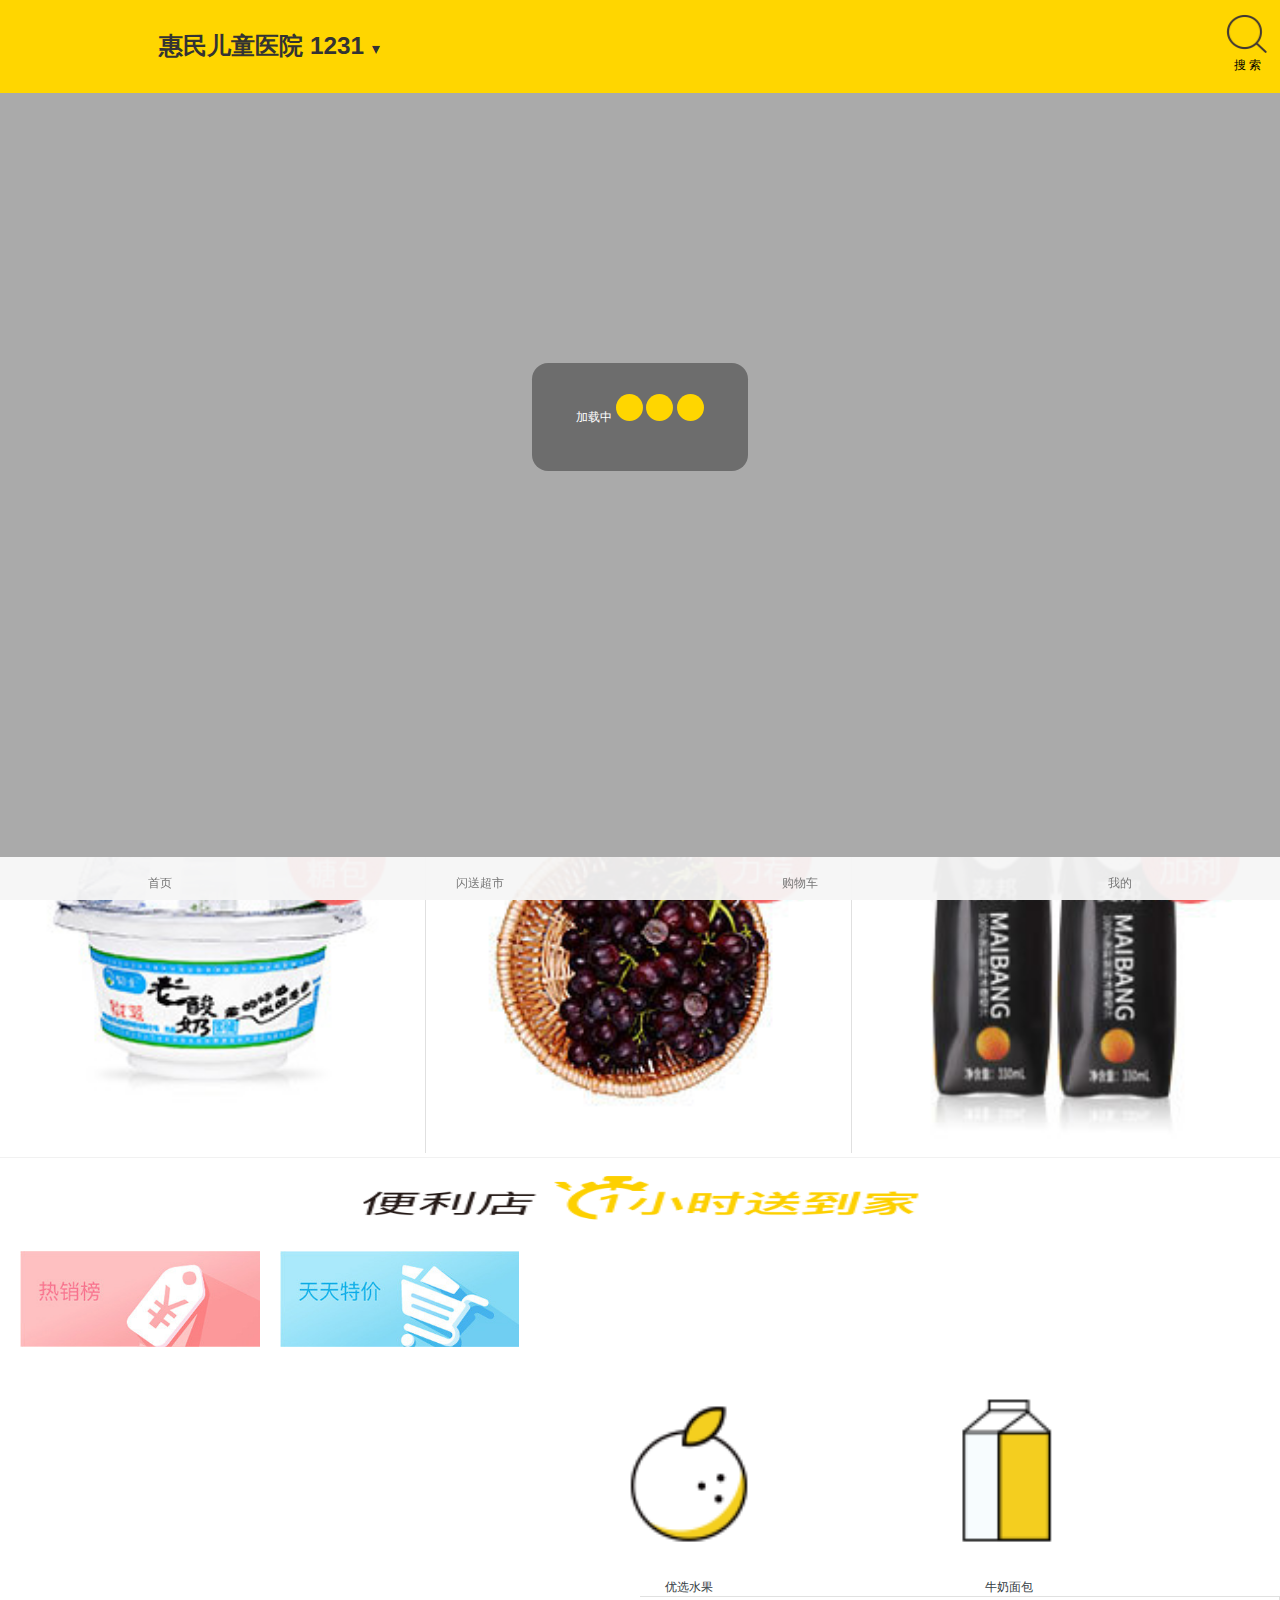
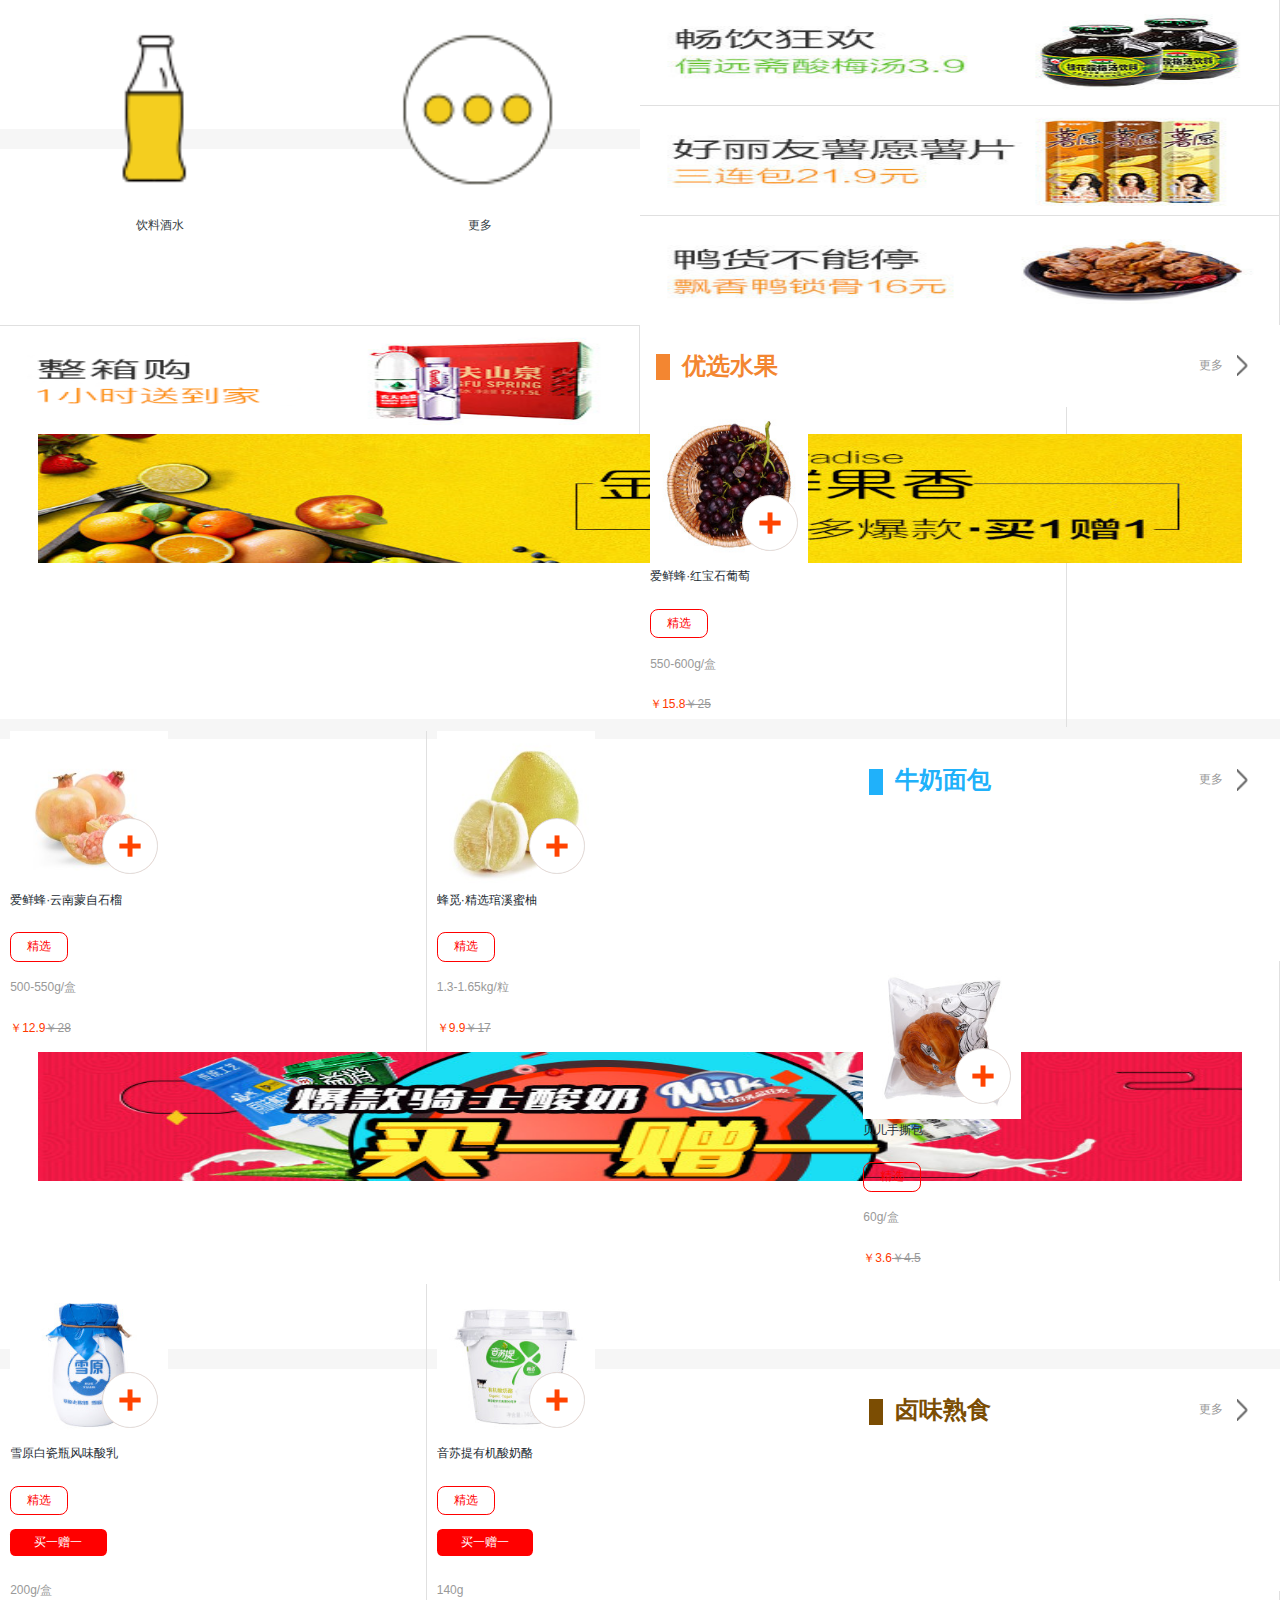
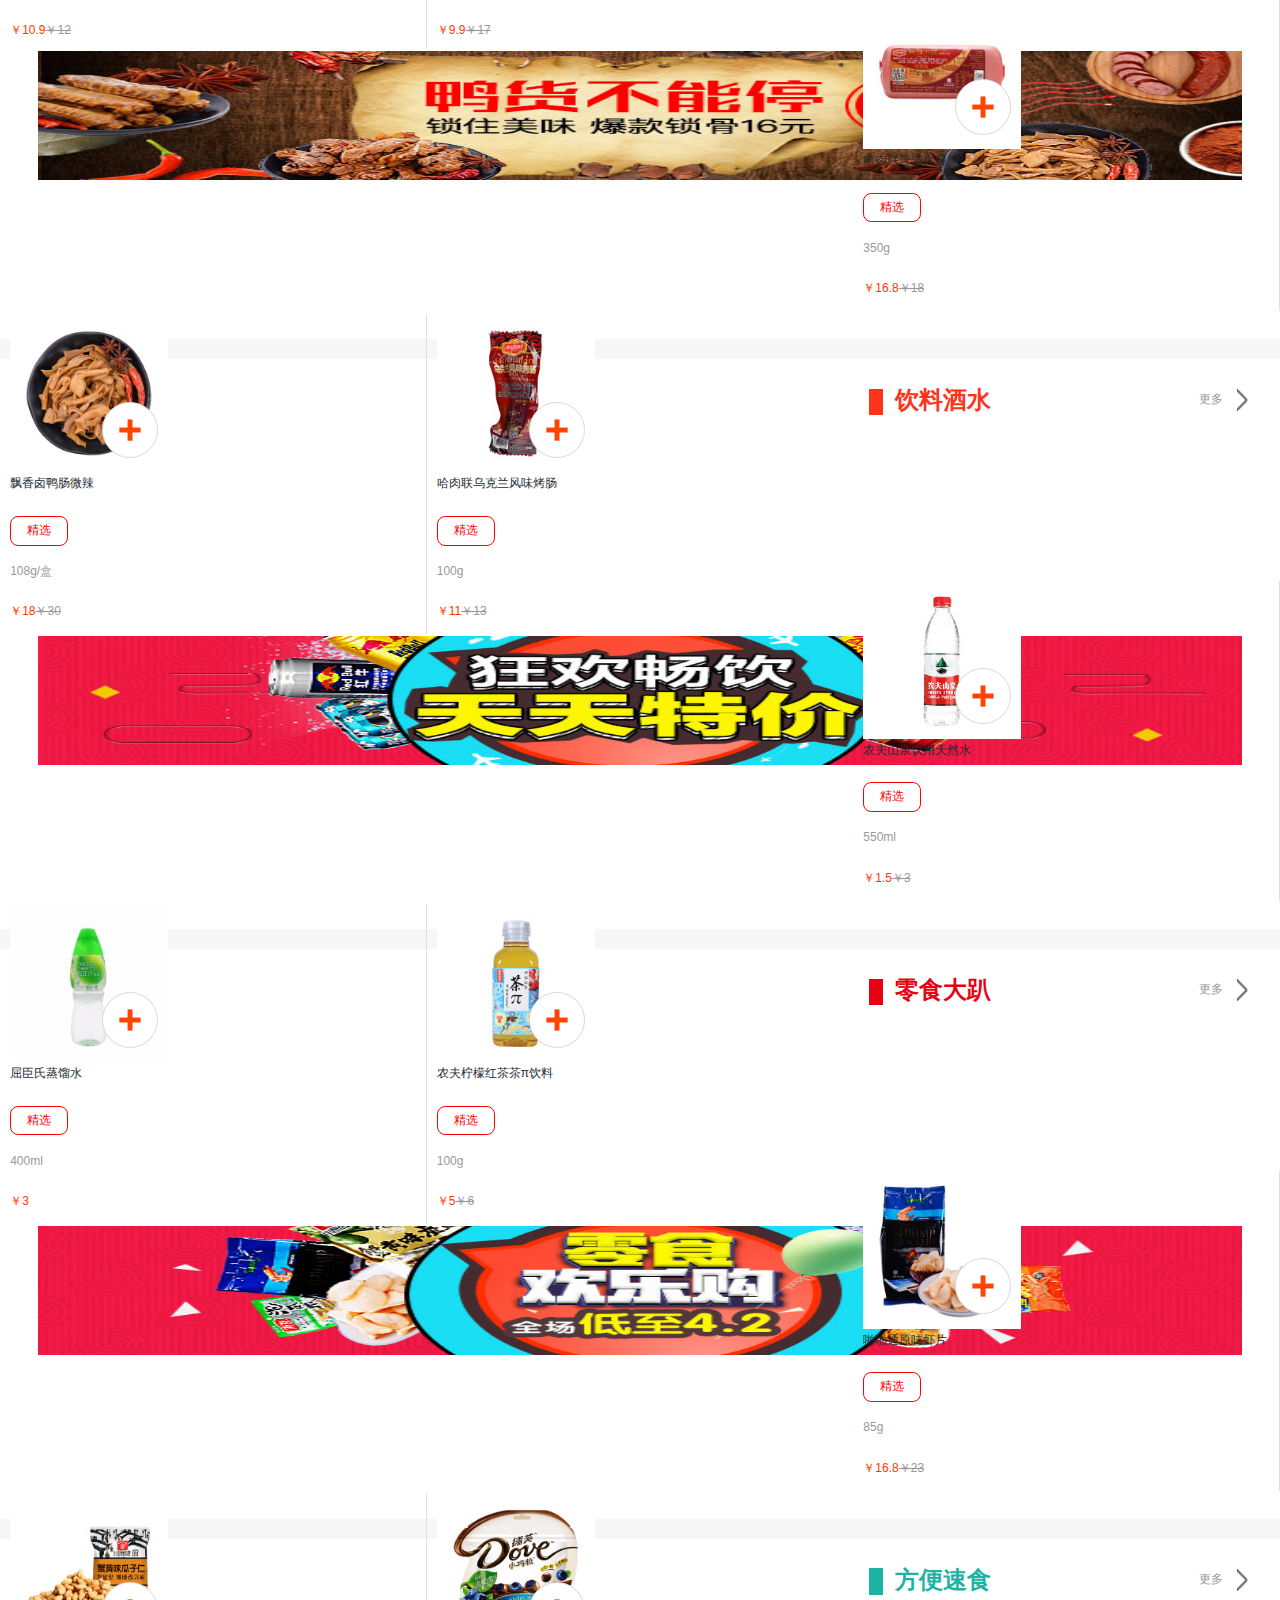
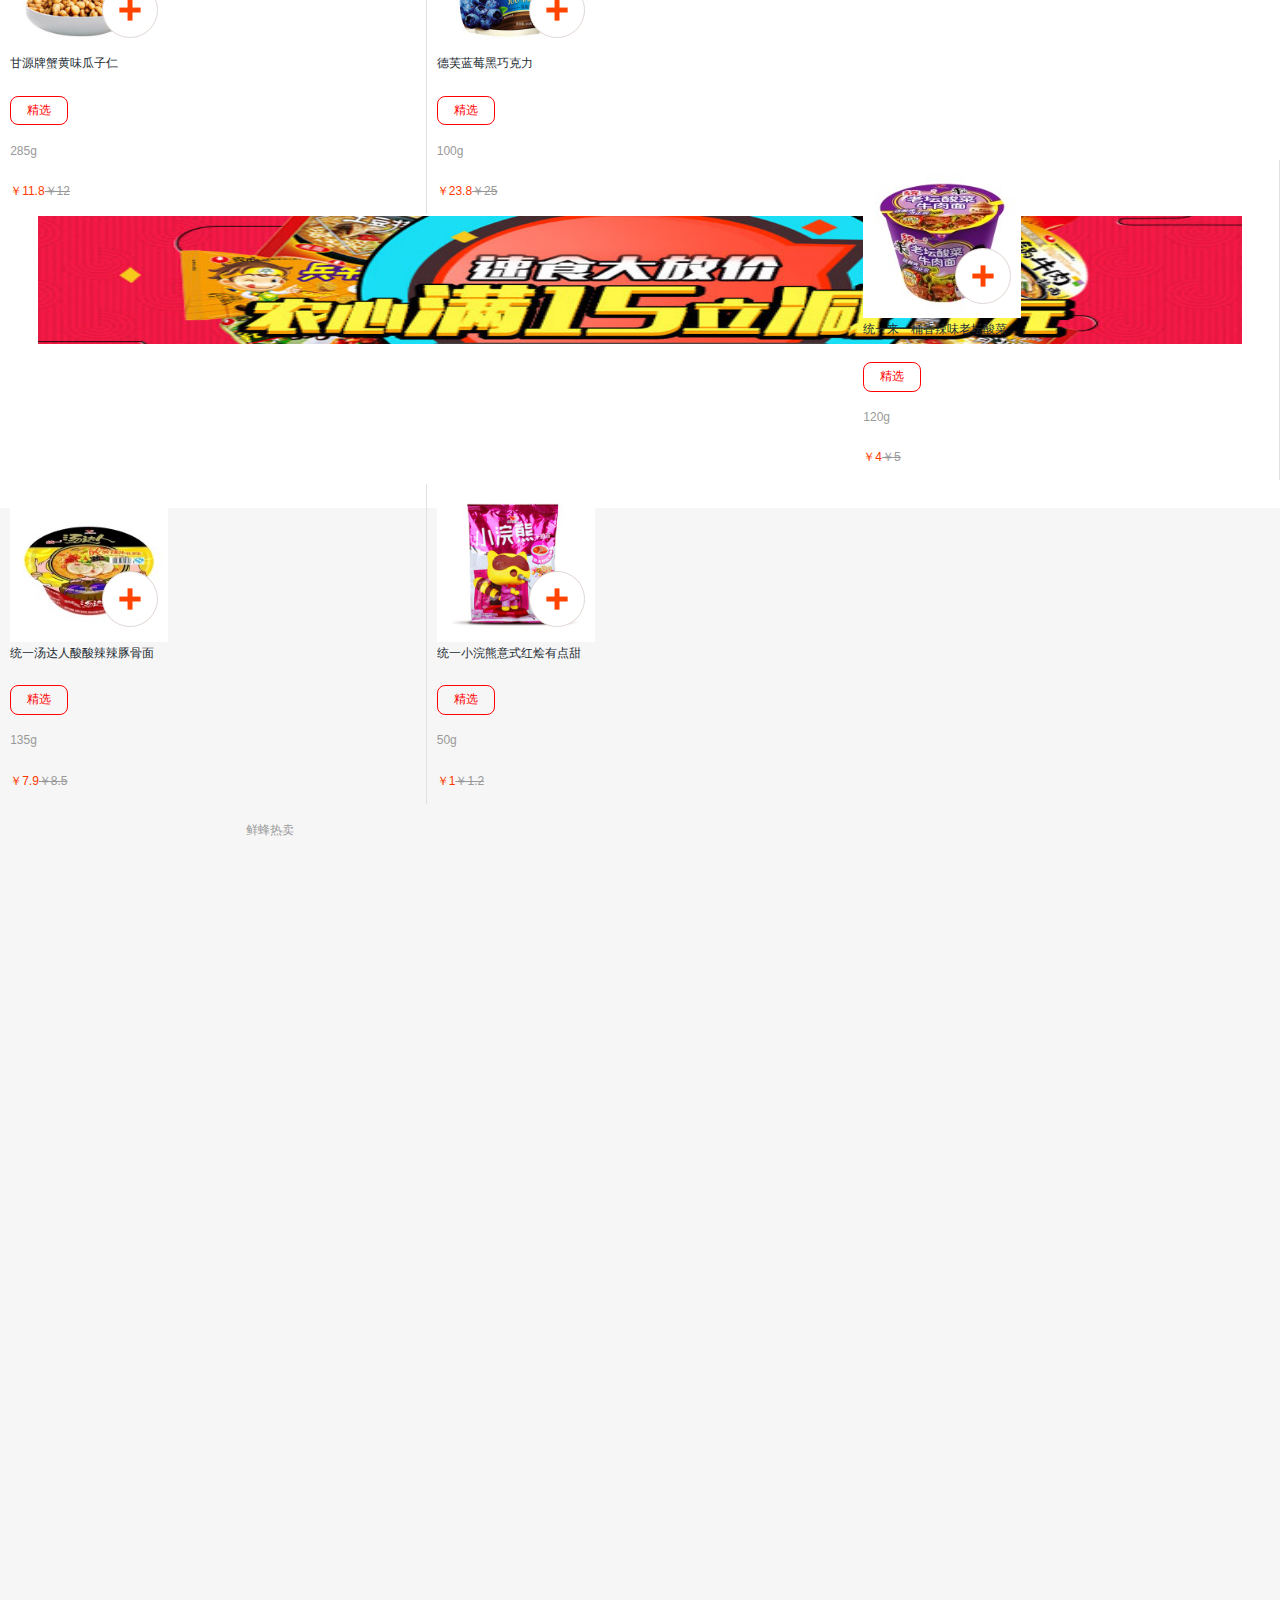
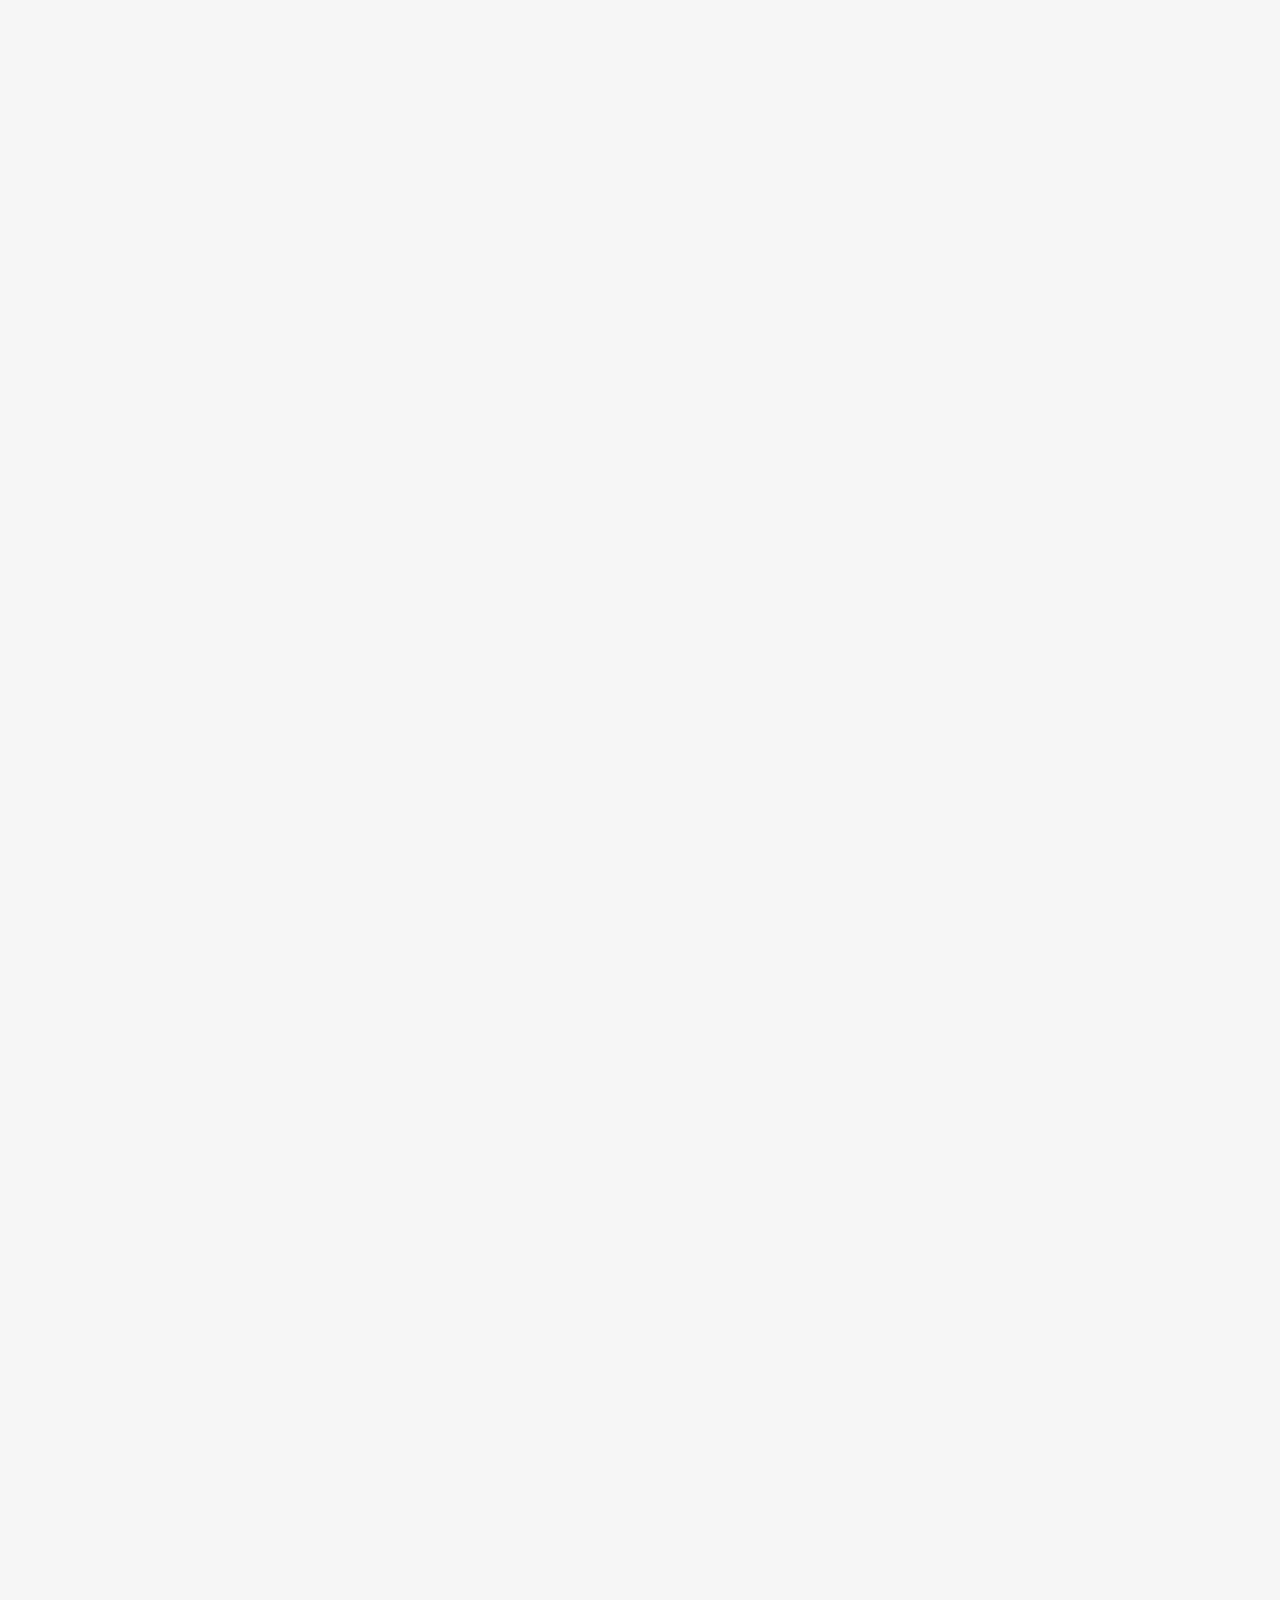
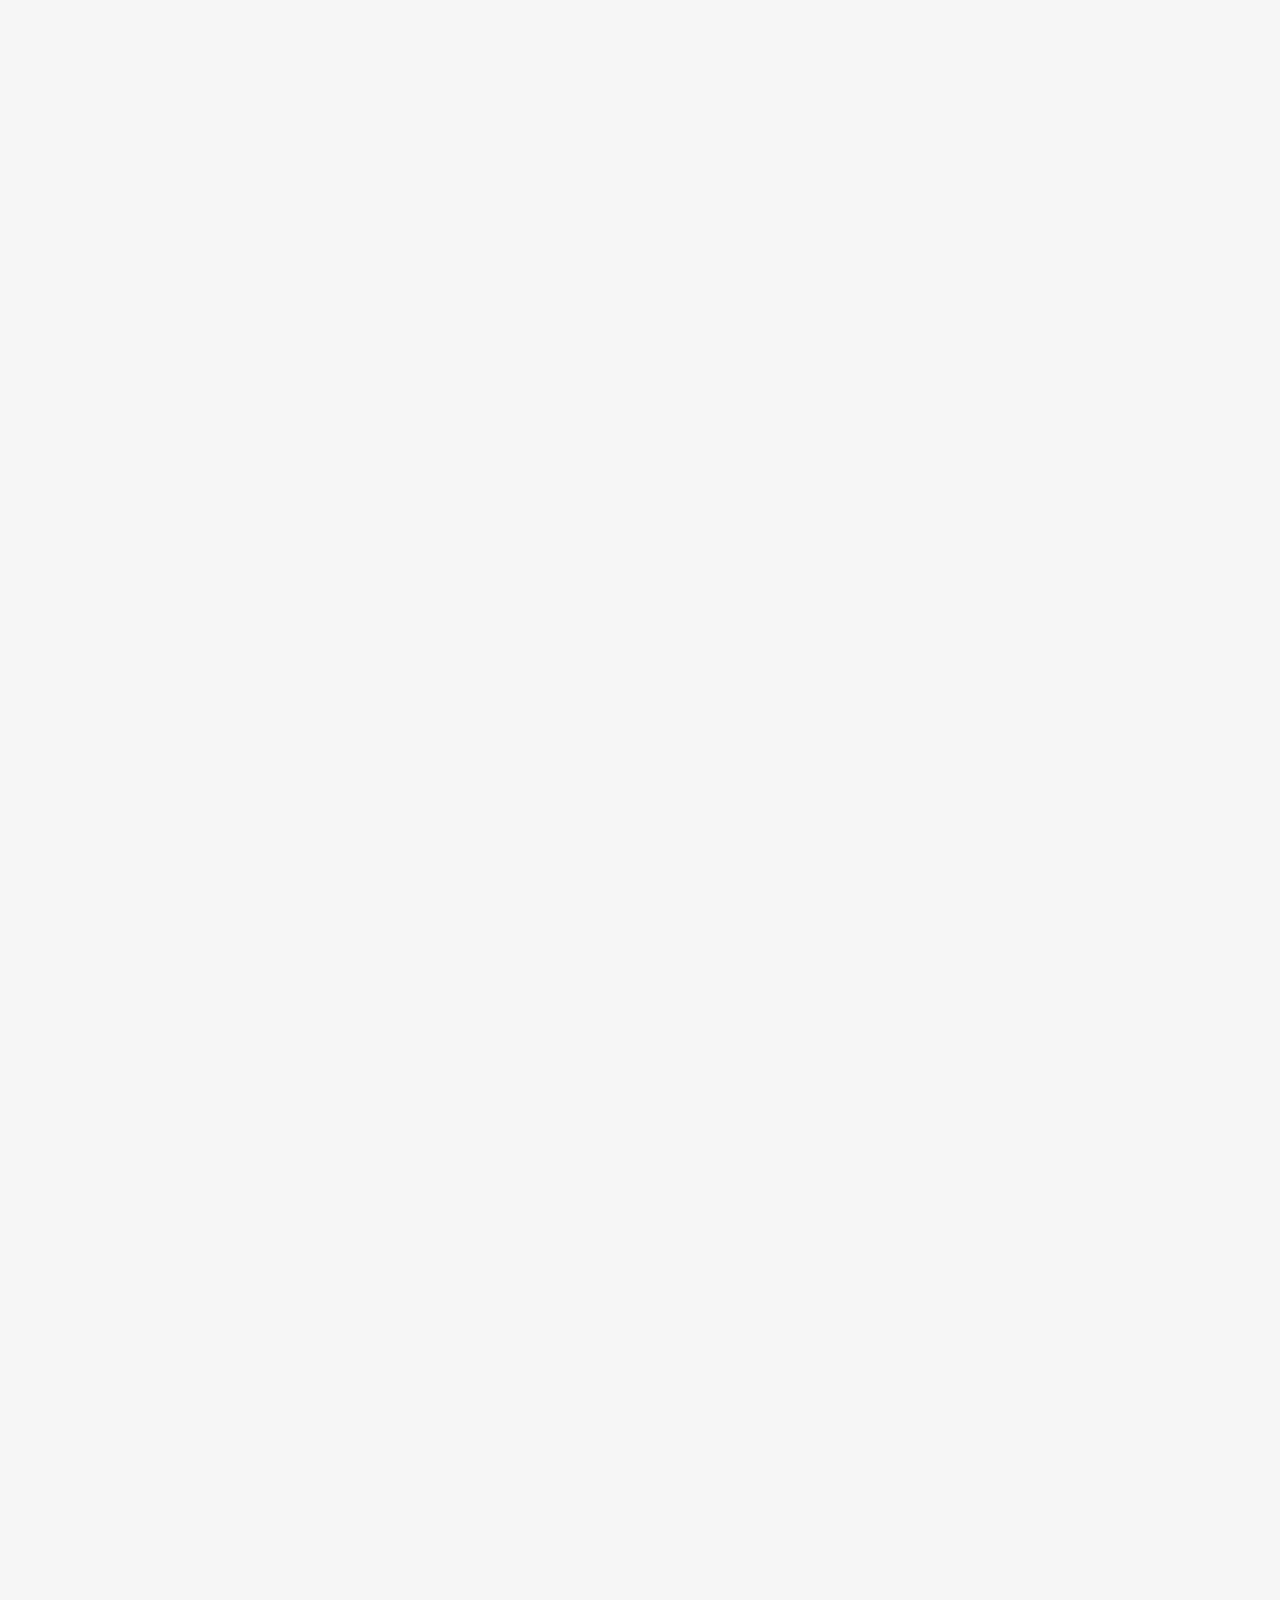
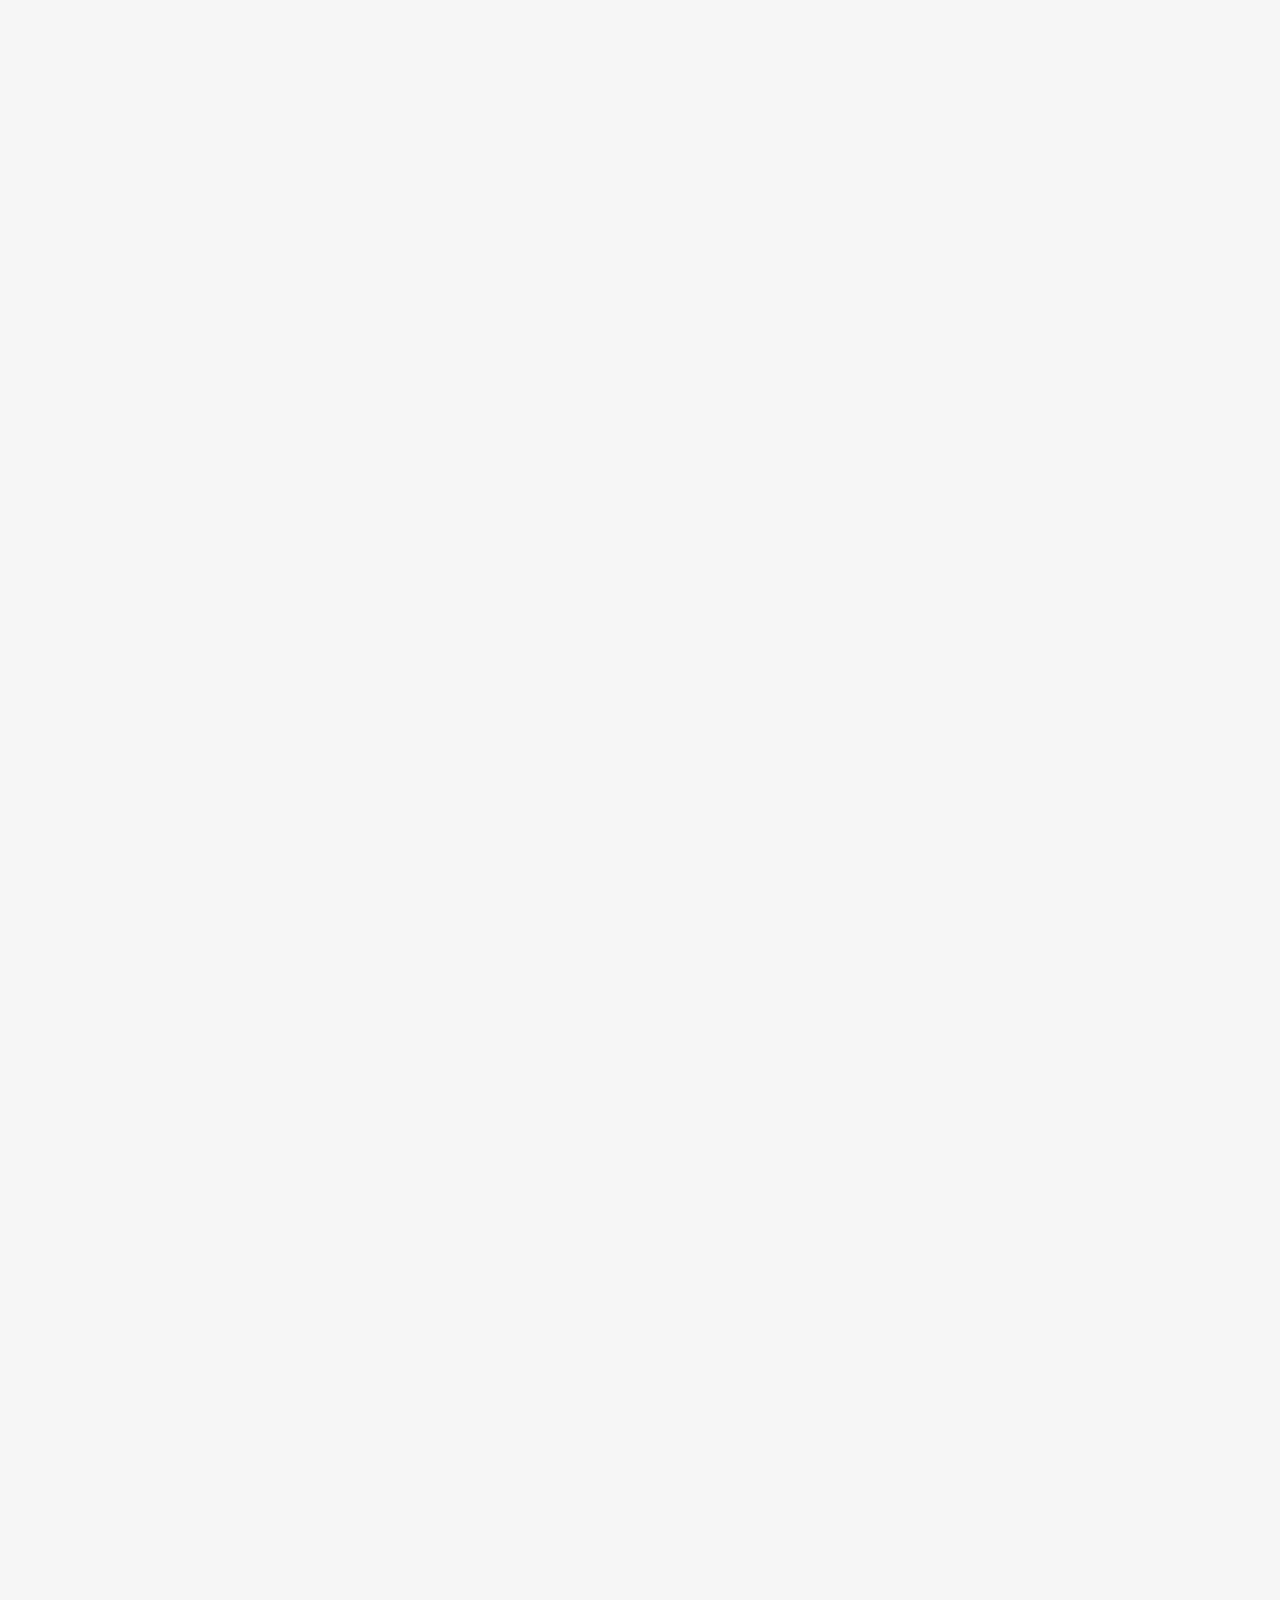
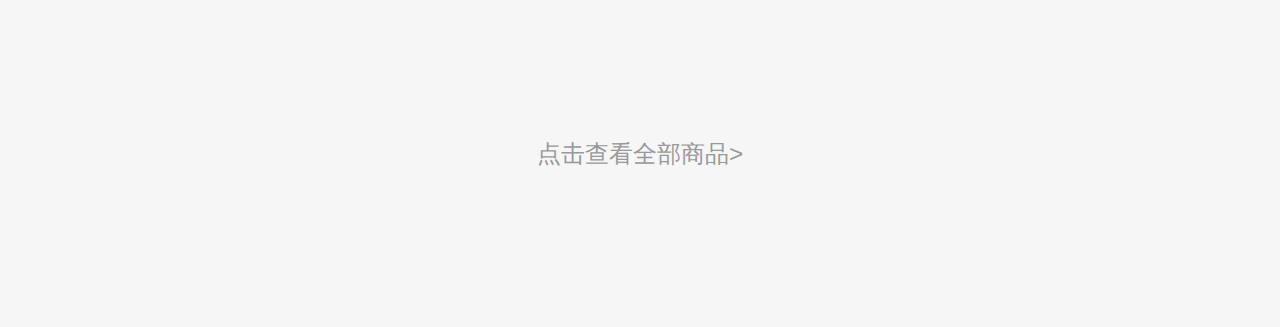
<file: index.html>
<!DOCTYPE html>
<html>
	<head>
		<meta charset="utf-8"/>
		<meta name="viewport" content="width=device-width, initial-scale=1.0, maximum-scale=1.0, user-scalable=no">
		<link rel="stylesheet" href="css/swiper-3.3.1.min.css" />
		<link rel="stylesheet" href="css/index.css" />
	</head>
	<body>
		<div id="container"></div>
		<div id="footer">
			<ul>
				<li class="i_myLi">
					<a href="#home">
						<figure>
							<img src="img/footer1.jpg" class="i_img"/>
							<figcaption>
								首页
							</figcaption>
						</figure>
					</a>
				</li>
				<li class="i_myLi">
					<a href="#ssmaker">
						<figure>
							<img src="img/footer2.jpg" class="i_img"/>
							<figcaption>
								闪送超市
							</figcaption>
						</figure>
					</a>
				</li>
				<li class="i_myLi">
					<a href="#shopcar">
						<figure>
							<img src="img/footer3.jpg"class="i_img" />
							<figcaption>
								购物车
							</figcaption>
						</figure>
					</a>
				</li>
				<li class="i_myLi">
					<a href="#mine">
						<figure>
							<img src="img/fooetr4.jpg"class="i_img"/>
							<figcaption>
								我的
							</figcaption>
						</figure>
					</a>
				</li>
			</ul>
		</div>
		<div id="load">
			<div id="loading">加载中
				<span></span>
				<span></span>
				<span></span>
			</div>
		</div>
		<script type="text/javascript" src="lib/flexible.js" ></script>
		<script type="text/javascript" src="lib/swiper-3.3.1.min.js" ></script>
		<script type="text/javascript" src="lib/zepto.js" ></script>
		<script type="text/javascript" src="lib/jquery.js" ></script>
		<script type="text/javascript" src="lib/require.js" data-main="./app"></script>
		<script type="text/javascript" src="modules/index.js" ></script>
	</body>
</html>
</file>
<file: css/index.css>
#footer{
	position:fixed;
	left:0;
	bottom:0;
	width:100%;
	background-color: rgba(246,246,246,.95);
	z-index:1;
}
#footer>ul{
	width:100%;
	height:1.68rem;
	list-style:none;
}
#footer>ul>li{
	width:25%;
	height:100%;
	float:left;
	line-height:0.65rem;
	text-align: center;
	margin-top:0.2rem;
}
#footer>ul>li>a{
	display:block;
	color:#777;
	text-decoration:none;
}
#footer>ul>li>a img{
	width:0.78125rem;
	height:0.78125rem;
	animation:footerImg ease-out 0.5s alternate paused;
}
@keyframes footerImg{
	0%{
		transform:scale(1);
	}50%{ 
		transform:scale(0.5);
	}100%{
		transform:scale(1);
	}
	
}
#load{
	width:100%;
	height:14.156rem;
	background-color:#aaa;
	position:fixed;
	top:1.71875rem;
	left:0;
	z-index:99;
	display:none;
}
#loading{
	width:4rem;
	height:2rem;
	color:white;
	background-color:#6D6D6D;
	border-radius:0.3rem;
	line-height:2rem;
	text-align:center;
	margin:5rem auto;
}
#loading>span{
	display:inline-block;
	width:0.5rem;
	height:0.5rem;
	background-color:#FFD600;
	border-radius:50%;
	margin-top:0.1rem;
	animation:fontS infinite 0.1s ease-in;
}
@keyframes fontS{
	from{
		transform:scale(1.3);
	}
	to{
		transform:scale(0.5);
	}
}
</file>
